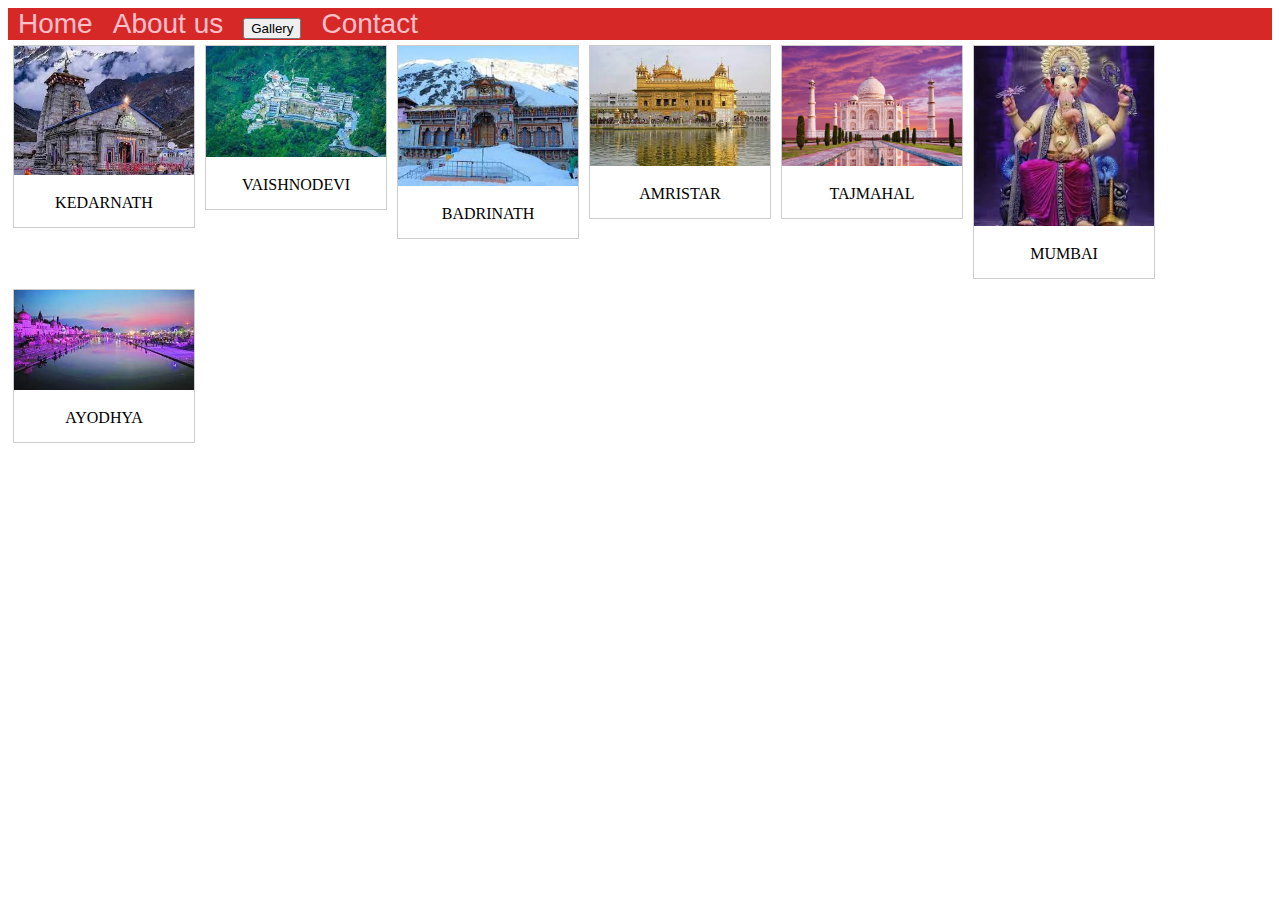
<file: index.html>
<!DOCTYPE html>
<html>
<head>
<title>Image gallery</title>
</head>
<link type="text/css" rel="stylesheet" href="style.css">
<body>
<nav>
<ul>
<li><a href="#">Home</a></li>
<li><a href="#">About us</a></li>
<li><a href="#"><BUTTON>Gallery</BUTTON></a></li>
<li><a href="#">Contact</a></li>
</ul>
</nav>
<div class="container"></div>
</body>
</html>
<body>
    <div class="gallery">
        <a target="_blank" href="img1.jpg">
            <img src="img1.jpg" alt="Kedarnath" width="600" height="400">
        </a>
        <div class="desc">KEDARNATH</div>
    </div>
    <div class="gallery">
        <a target="_blank" href="img2.jpg">
            <img src="img2.jpg" alt="Vaishnodevi" width="600" height="400">
        </a>
        <div class="desc">VAISHNODEVI</div>
    </div>
    <div class="gallery">
        <a target="_blank" href="img3.jpg">
            <img src="img3.jpg" alt="Badrinath" width="600" height="400">
        </a>
        <div class="desc">BADRINATH</div>
    </div>
    <div class="gallery">
        <a target="_blank" href="img4.jpg">
            <img src="img4.jpg" alt="Amritsar" width="600" height="400">
        </a>
        <div class="desc">AMRISTAR</div>
    </div>
    <div class="gallery">
        <a target="_blank" href="img5.jpg">
            <img src="img5.jpg" alt="Tajmahal" width="600" height="400">
        </a>
        <div class="desc">TAJMAHAL</div>
    </div>
    <div class="gallery">
        <a target="_blank" href="img7.jpg">
            <img src="img6.jpg" alt="Lalbagh cha Raja" width="600" height="400">
        </a>
        <div class="desc">MUMBAI</div>
    </div>
    <div class="gallery">
        <a target="_blank" href="img8.jpg">
            <img src="img7.jpg" alt="Ayodhya" width="600" height="400">
        </a>
        <div class="desc">AYODHYA</div>
    </div>
</body>

</html>
</file>
<file: style.css>
div.gallery {
margin: 5px;
border: 1px solid #ccc;
float: left;
width: 180px;
}
div.gallery:hover {
border: 1px solid #777;
}
div.gallery img {
width: 100%;
height: auto;
}
div.desc {
padding: 15px;
text-align: center;
}
</style>
</head>
body{
background-color:pink;
}
nav{
background: #d72828; width: 100%;
overflow: auto;
}
ul{
margin:0;
padding:0;
list-style: none;
}
li{
float: left;
}
nav a{
width: 120px; text-decoration: none;
font-size: 28px;
font-family: Arial;
color: pink;
margin: 10px;
}
</file>
